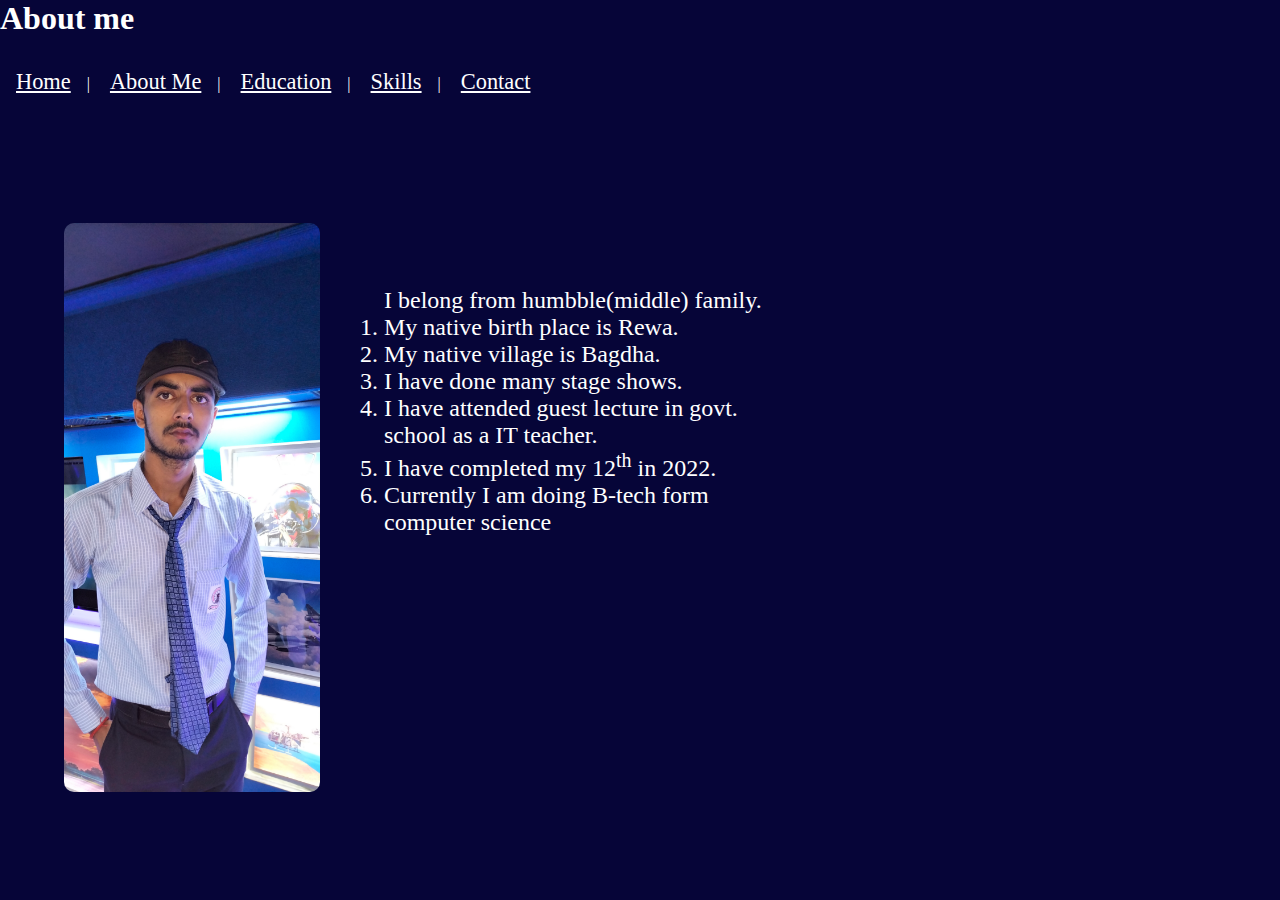
<file: about.html>
<!DOCTYPE html>
<html lang="en">
<head>
    <meta charset="UTF-8">
    <meta name="viewport" content="width=device-width, initial-scale=1.0">
    <title>Document</title>
    <link rel="stylesheet" href="./about.css">
</head>
<body>
    <div class="supercontainer">
        <div class="head">
            <div class="head1"><h1>About me</h1></div>
            <div class="head2">
             <nav>
                 <a href="./index.html">Home</a>|
                 <a href="./about.html">About Me</a>|
                 <a href="./education.html">Education</a>|
                 <a href="./skills.html">Skills</a>|
                 <a href="./contact.html">Contact</a>
             </nav>
            </div>
         </div>
         <div class="main">
            <div class="img">
                <img src="./vk7.jpg" class="image2" alt="">
            </div>
            <div class="info"> 
                <p>I belong from humbble(middle) family.
                    <ol>
                        <li>My native birth place is Rewa.</li>
                        <li>My native village is Bagdha.</li>
                        <li>I have done many stage shows.</li>
                        <li>I have attended guest lecture in govt. school as a IT teacher.</li>
                        <li>I have completed my 12<sup>th</sup> in 2022.</li>
                        <li>Currently I am doing  B-tech form computer science  </li>
                    </ol>

                </p> 
            </div>
         </div>
    </div>
</body>
</html>
</file>
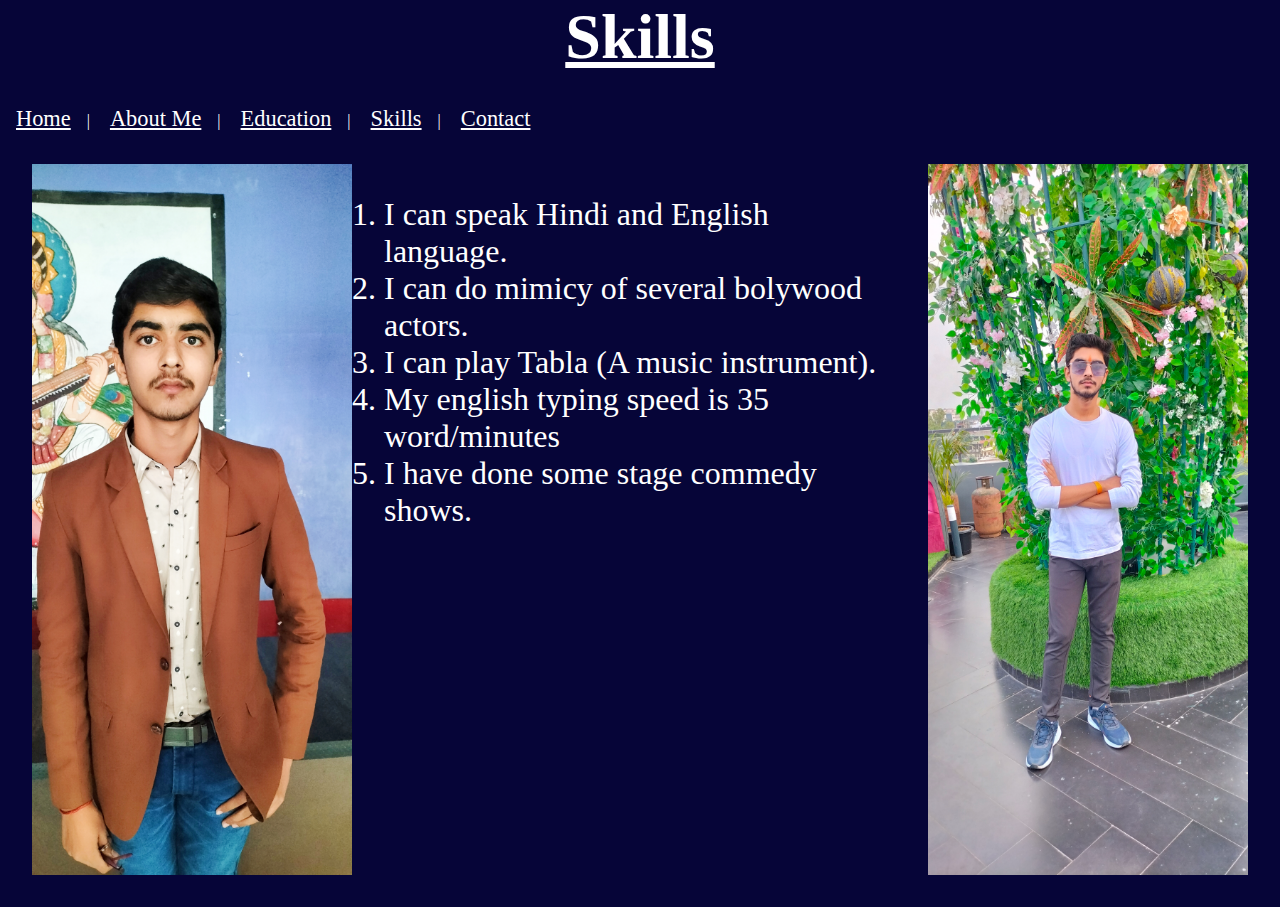
<file: skills.html>
<!DOCTYPE html>
<html lang="en">
<head>
    <meta charset="UTF-8">
    <meta name="viewport" content="width=device-width, initial-scale=1.0">
    <title>Document</title>
    <link rel="stylesheet" href="./skills.css">
</head>
<body>
    <div class="supercontainer">
        <div class="head">
            <div class="head1"><h1>Skills</h1></div>
            <div class="head2">
             <nav>
                 <a href="./index.html">Home</a>|
                 <a href="./about.html">About Me</a>|
                 <a href="./education.html">Education</a>|
                 <a href="./skills.html">Skills</a>|
                 <a href="./contact.html">Contact</a>
             </nav>
            </div>
            <div class="img"><img src="./vk1.jpg" class="image1" alt=""></div>
            <div class="img"><img src="./vk3.jpg" class="image2" alt=""></div>
            <div class="skillinfo">
                <ol>
                    <li>I can speak Hindi and English language.</li>
                    <li>I can do mimicy of several bolywood actors.</li>
                    <li>I can play Tabla (A music instrument).</li>
                    <li>My english typing speed is 35 word/minutes</li>
                    <li>I have done some stage commedy shows.</li>
                </ol>
            </div>
         </div>
</body>
</html>
</file>
<file: about.css>
*{
    margin:0;
    padding:0;
    box-sizing: border-box;
}

body{
    height: 100vh;
    width:100vw;
    background-color: rgb(6, 5, 56);
}
.supercontainer{
    height: 100%;
    width:100%;
    color: white;
}

/* .head1{
    text-align:center;
    text-decoration-line:underline;
} */
nav{
    margin-top: 2rem;
}
nav > a{
    font-size: 1.4rem;
    color: white;
    margin-left: 1rem;
    margin-right:1rem;
}
.main{
    padding-top: 4rem;
}
.image2{
    float:left;
    width:16rem;
    height:auto;
    margin:4rem;
    border-radius:10px;
} 
.info{
    margin-top: 8rem;
    font-size:1.5rem;
    max-width:60%;
}
ol{
    margin-left: 10rem;
}
</file>
<file: skills.css>
*{
    margin:0;
    padding:0;
    box-sizing: border-box;
}

body{
    height: 100vh;
    width:100vw;
    background-color: rgb(6, 5, 56);
}
.supercontainer{
    height: 100%;
    width:100%;
    color: white;
}

.head1{
    text-align:center;
    text-decoration-line:underline;
    font-size: 2rem;
}
nav{
    margin-top: 2rem;
}
nav > a{
    font-size: 1.4rem;
    color: white;
    margin-left: 1rem;
    margin-right:1rem;
}
.image1{
    width: 20rem;
    float: left;
    margin:2rem;
}
.image2{
    width:20rem;
    float: right;
    margin:2rem;
}
.skillinfo{
    font-size: 2rem;
    margin-top:4rem;
    margin-left:20rem
}
</file>
